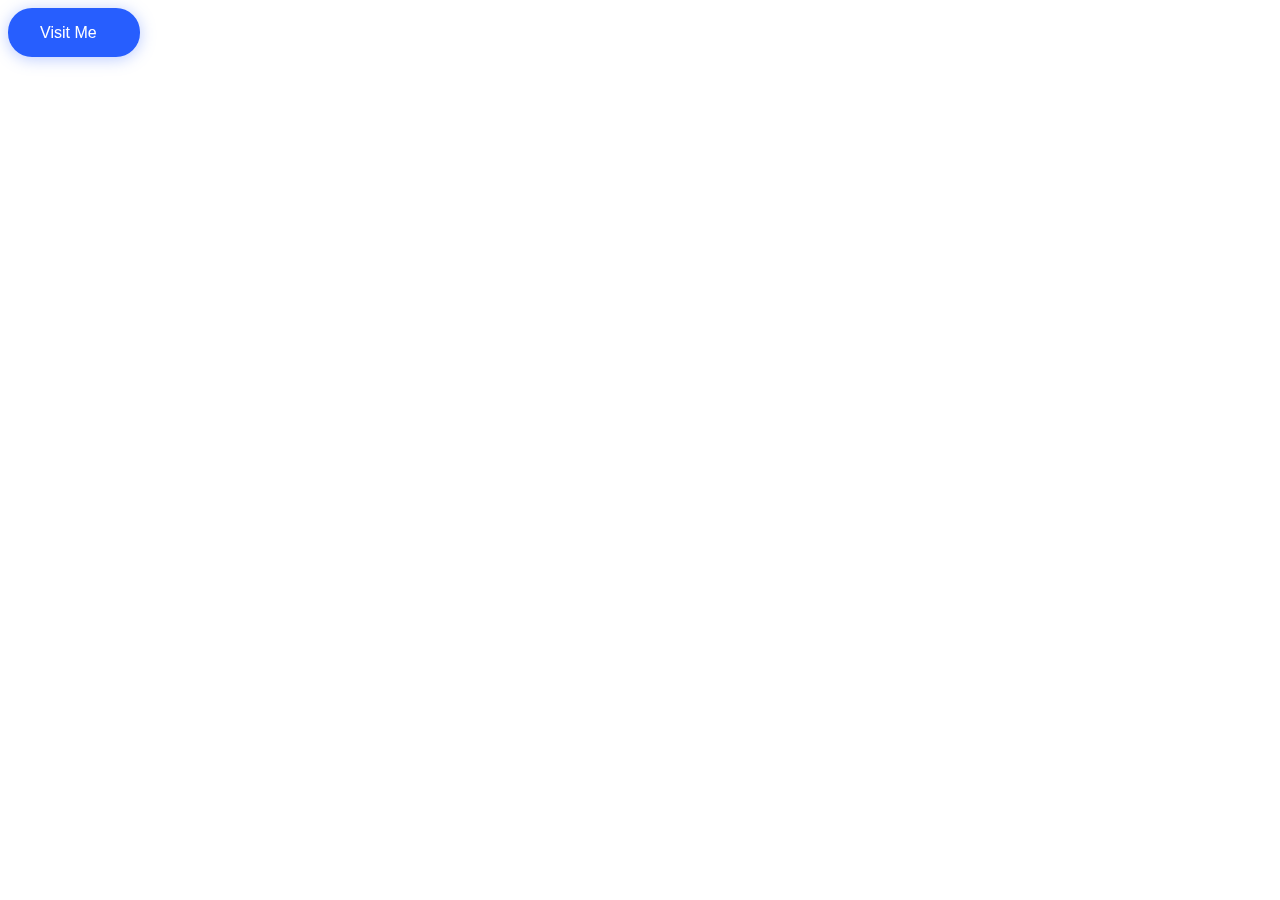
<file: testing.html>
<!DOCTYPE html>
<html lang="en">
  <head>
    <meta charset="UTF-8" />
    <meta http-equiv="X-UA-Compatible" content="IE=edge" />
    <meta name="viewport" content="width=device-width, initial-scale=1.0" />
    <title>Document</title>

    <link
      rel="stylesheet"
      href="https://cdn.jsdelivr.net/npm/boxicons@latest/css/boxicons.min.css"
    />
    <!-- or -->
    <link
      rel="stylesheet"
      href="https://unpkg.com/boxicons@latest/css/boxicons.min.css"
    />

    <link rel="stylesheet" href="testing.css" />
  </head>
  <body></body>
</html>

<button class="btn-cssbuttons">
  <span>Visit Me</span> <span><i class="fa-brands fa-facebook-f"></i></span>
  <ul>
    <li>
      <a href="#"><i class="fa-brands fa-facebook-f"></i></a>
    </li>
  </ul>
</button>
</file>
<file: testing.css>
.btn-cssbuttons {
  --btn-color: #275efe;
  position: relative;
  padding: 16px 32px;
  font-family: Roboto, sans-serif;
  font-weight: 500;
  font-size: 16px;
  line-height: 1;
  color: white;
  background: none;
  border: none;
  outline: none;
  overflow: hidden;
  cursor: pointer;
  filter: drop-shadow(0 2px 8px rgba(39, 94, 254, 0.32));
  transition: 0.3s cubic-bezier(0.215, 0.61, 0.355, 1);
}

.btn-cssbuttons::before {
  position: absolute;
  content: "";
  top: 0;
  left: 0;
  z-index: -1;
  width: 100%;
  height: 100%;
  background: var(--btn-color);
  border-radius: 24px;
  transition: 0.3s cubic-bezier(0.215, 0.61, 0.355, 1);
}

.btn-cssbuttons span,
.btn-cssbuttons span span {
  display: inline-flex;
  vertical-align: middle;
  transition: 0.3s cubic-bezier(0.215, 0.61, 0.355, 1);
}

.btn-cssbuttons span {
  transition-delay: 0.05s;
}

.btn-cssbuttons span:first-child {
  padding-right: 7px;
}

.btn-cssbuttons span span {
  margin-left: 8px;
  transition-delay: 0.1s;
}

.btn-cssbuttons ul {
  position: absolute;
  top: 50%;
  left: 0;
  right: 0;
  display: flex;
  margin: 0;
  padding: 0;
  list-style-type: none;
  transform: translateY(-50%);
}

.btn-cssbuttons ul li {
  flex: 1;
}

.btn-cssbuttons ul li a {
  display: inline-flex;
  vertical-align: middle;
  transform: translateY(55px);
  transition: 0.3s cubic-bezier(0.215, 0.61, 0.355, 1);
}

.btn-cssbuttons ul li a:hover {
  opacity: 0.5;
}

.btn-cssbuttons:hover::before {
  transform: scale(1.2);
}

.btn-cssbuttons:hover span,
.btn-cssbuttons:hover span span {
  transform: translateY(-55px);
}

.btn-cssbuttons:hover ul li a {
  transform: translateY(0);
}

.btn-cssbuttons:hover ul li:nth-child(1) a {
  transition-delay: 0.15s;
}

.btn-cssbuttons:hover ul li:nth-child(2) a {
  transition-delay: 0.2s;
}

.btn-cssbuttons:hover ul li:nth-child(3) a {
  transition-delay: 0.25s;
}
</file>
